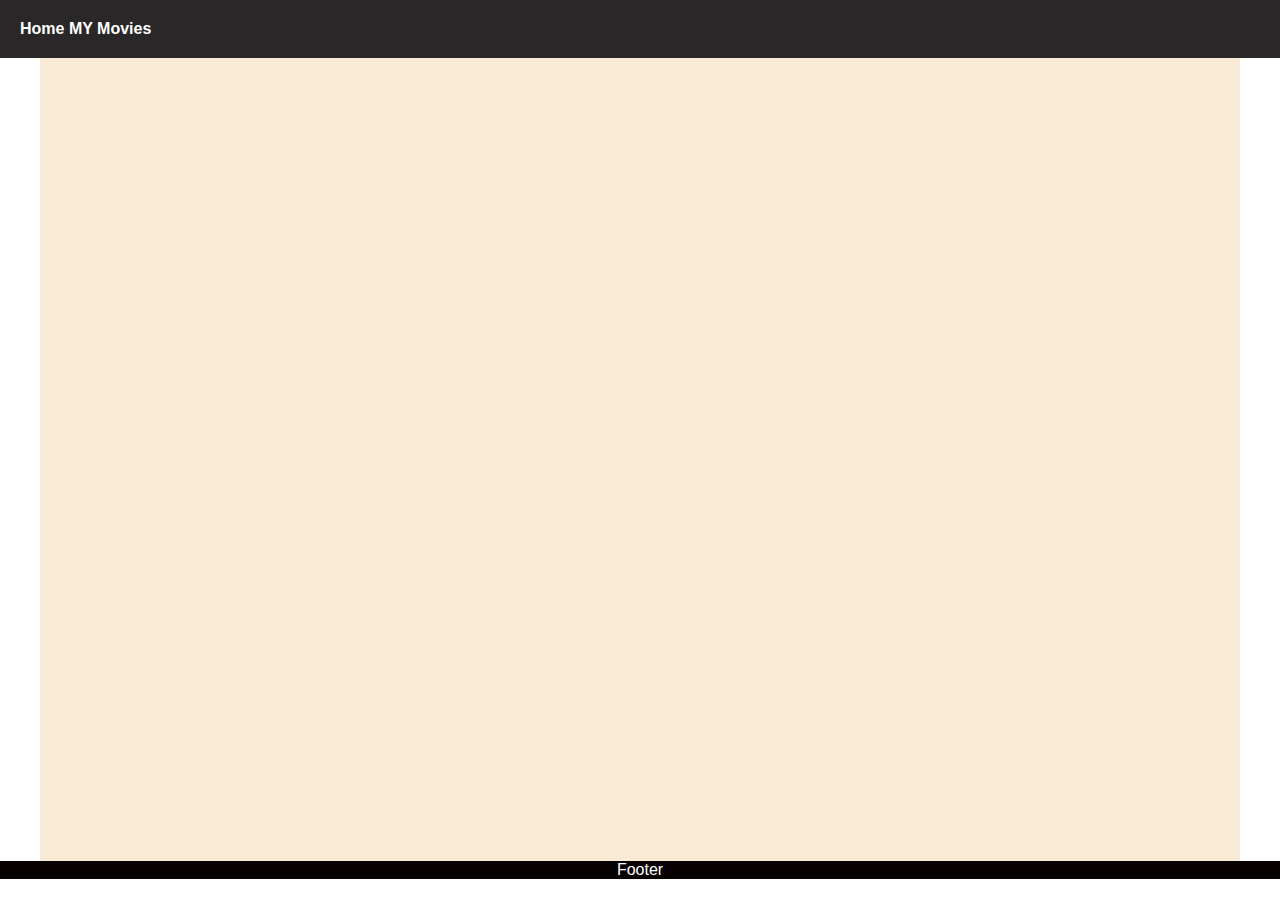
<file: myMovies.html>
<!DOCTYPE html>
<html lang="en">
<head>
    <meta charset="UTF-8">
    <meta http-equiv="X-UA-Compatible" content="IE=edge">
    <meta name="viewport" content="width=device-width, initial-scale=1.0">
    <link rel="stylesheet" href="style.css">
    <link href="https://cdn.jsdelivr.net/npm/bootstrap@5.0.2/dist/css/bootstrap.min.css" rel="stylesheet" integrity="sha384-EVSTQN3/azprG1Anm3QDgpJLIm9Nao0Yz1ztcQTwFspd3yD65VohhpuuCOmLASjC" crossorigin="anonymous">
    <link rel="stylesheet" href="https://cdn.jsdelivr.net/npm/bootstrap-icons@1.8.1/font/bootstrap-icons.css">
  
    <title>Api</title>
</head>
<body>

    <nav class="nav">
      <a class="ms-4 a" href="index.html">Home</a>
        <a class="ms-4 a" href="#">MY Movies</a>
      </nav>

   <main id="Main-id">



   </main> 


   <div class="footer">
    <p>Footer</p>
  </div>
<script src="https://cdn.jsdelivr.net/npm/bootstrap@5.0.2/dist/js/bootstrap.bundle.min.js" integrity="sha384-MrcW6ZMFYlzcLA8Nl+NtUVF0sA7MsXsP1UyJoMp4YLEuNSfAP+JcXn/tWtIaxVXM" crossorigin="anonymous"></script>
    <!-- <script src="mymovies.js"></script> -->
</body>
</html>
</file>
<file: style.css>
*{
    padding: 0%;
    margin: 0%;
}
body {font-family: Arial, Helvetica, sans-serif;}
main{
    margin: 0px 40px ;
    display: flex;
    background-color: antiquewhite;
    min-height: 87vh;
    padding: 10px 10px;
}
.nav{
    background-color: rgb(41, 39, 39);
    color: aliceblue;
   padding: 20px; 
}

.footer {
    position: relative;
    left: 0;
    bottom: 0;
    width: 100%;
    background-color: rgb(7, 1, 1);
    color: white;
    text-align: center;
  }
 

  .search-left{
left: 40px;
  }

  .a{
    text-decoration: none;
    cursor: pointer;
    font-weight: bold;
    color: white;
  }
  .a:hover{
    color: cornflowerblue;
  }
 #Main-id{
   display: flex;
   flex-wrap: wrap;
 }
  .AllCard1{

  margin-left: 5px;
  margin-top: 5px;
  
  }
  .card{
    margin-left: 15px;
    margin-top: 5px;
   
  }
</file>
